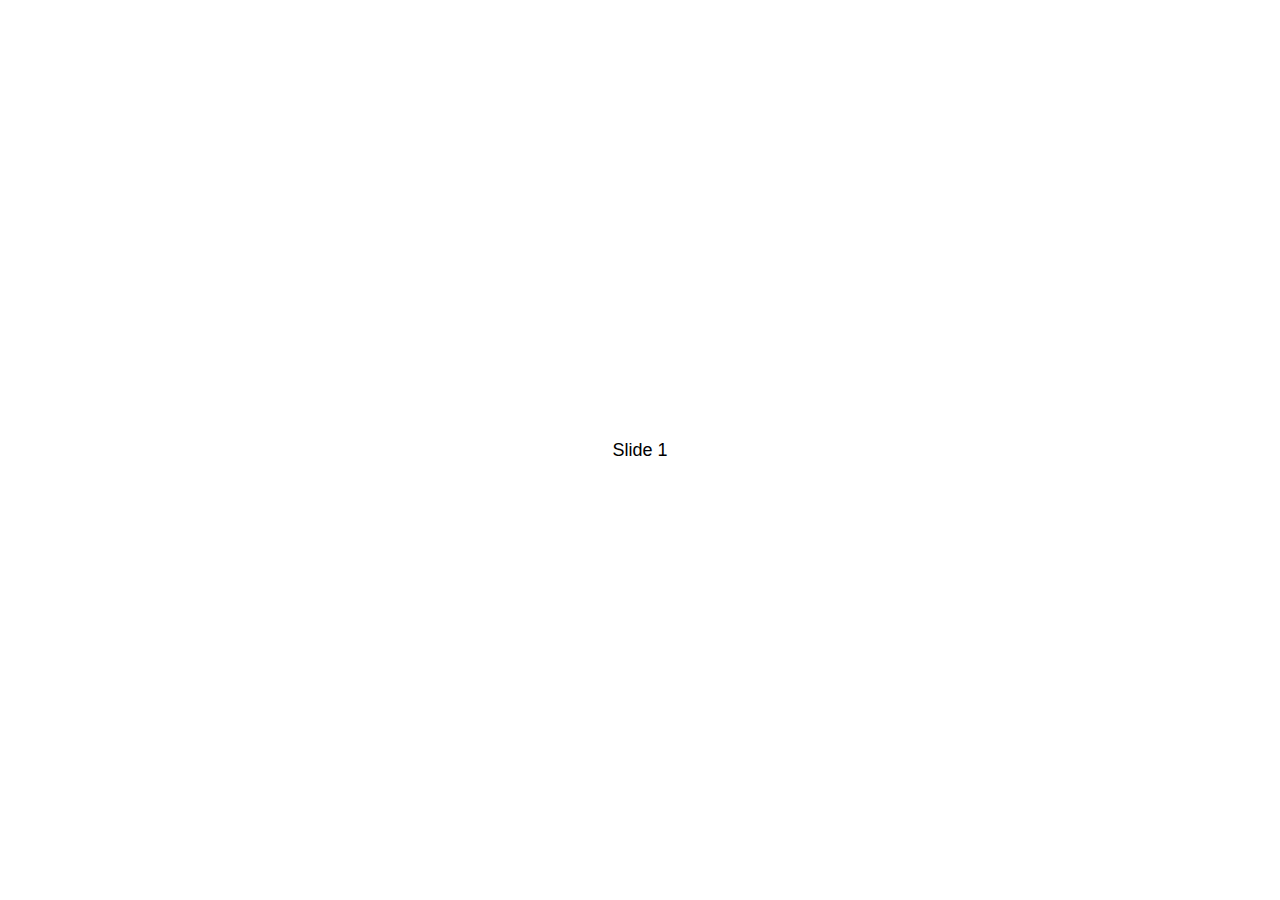
<file: shinsw/WebContent/NewFile.html>
<!DOCTYPE html>
<html lang="en">
<head>
  <meta charset="utf-8">
  <title>Swiper demo</title>
  <meta name="viewport" content="width=device-width, initial-scale=1, minimum-scale=1, maximum-scale=1">

  <!-- Link Swiper's CSS -->
  <link rel="stylesheet" href="css/swiper.min.css">

  <!-- Demo styles -->
  <style>
    html, body {
      position: relative;
      height: 100%;
    }
    body {
      background: #eee;
      font-family: Helvetica Neue, Helvetica, Arial, sans-serif;
      font-size: 14px;
      color:#000;
      margin: 0;
      padding: 0;
    }
    .swiper-container {
      width: 100%;
      height: 100%;
    }
    .swiper-slide {
      text-align: center;
      font-size: 18px;
      background: #fff;

      /* Center slide text vertically */
      display: -webkit-box;
      display: -ms-flexbox;
      display: -webkit-flex;
      display: flex;
      -webkit-box-pack: center;
      -ms-flex-pack: center;
      -webkit-justify-content: center;
      justify-content: center;
      -webkit-box-align: center;
      -ms-flex-align: center;
      -webkit-align-items: center;
      align-items: center;
    }
  </style>
</head>
<body>
  <!-- Swiper -->
  <div class="swiper-container">
    <div class="swiper-wrapper">
      <div class="swiper-slide">Slide 1</div>
      <div class="swiper-slide">Slide 2</div>
      <div class="swiper-slide">Slide 3</div>
      <div class="swiper-slide">Slide 4</div>
      <div class="swiper-slide">Slide 5</div>
      <div class="swiper-slide">Slide 6</div>
      <div class="swiper-slide">Slide 7</div>
      <div class="swiper-slide">Slide 8</div>
      <div class="swiper-slide">Slide 9</div>
      <div class="swiper-slide">Slide 10</div>
    </div>
    <!-- Add Pagination -->
    <div class="swiper-pagination"></div>
  </div>

  <!-- Swiper JS -->
  <script src="js/swiper.min.js"></script>

  <!-- Initialize Swiper -->
  <script>
    var swiper = new Swiper('.swiper-container', {
      pagination: {
        el: '.swiper-pagination',
      },
    });
  </script>
</body>
</html>
</file>
